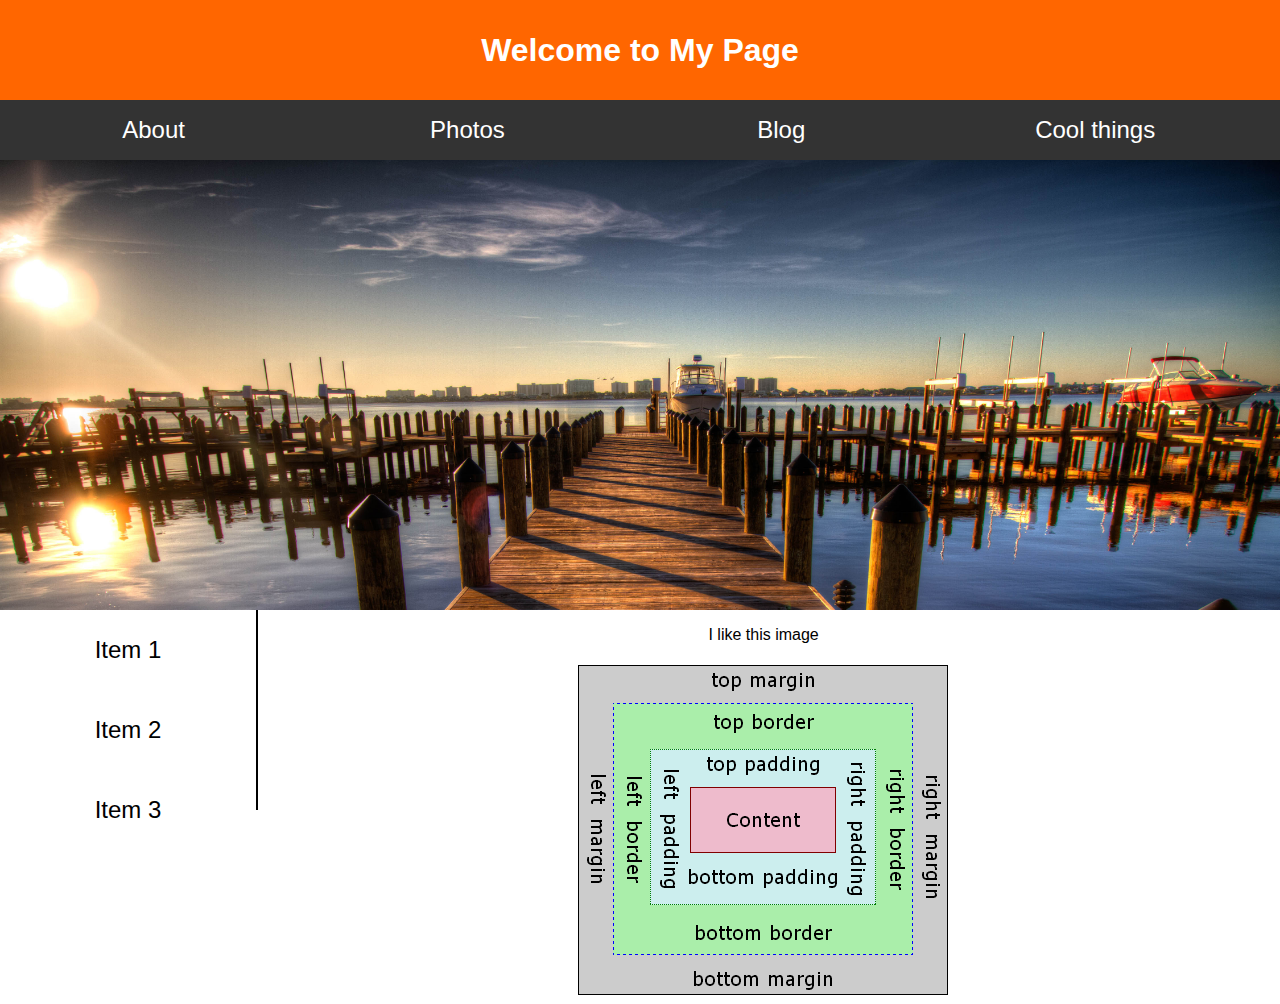
<file: index.html>
<!DOCTYPE html>
<html>
<head>
  <title>Landing Page</title>
  <link rel="stylesheet" type="text/css" href="styles/index.css">
</head>
<body>
  <header>
    <h1>Welcome to My Page</h1>
  </header>
  <nav>
    <ul>
      <li>About
      </li>
      <li>Photos
      </li>
      <li><a href="blog.html">Blog</a>
      </li>
      <li>Cool things
      </li>
    </ul>
  </nav>
  <section class="hero">
    <!--  this is a comment -->
  </section>
  <div class="sidebar">
    <ul>
      <li>Item 1
      </li>
      <li>Item 2
      </li>
      <li>Item 3
      </li>     
    </ul>
  </div>
  <div class="main">
    <p>I like this image</p>
    <p><img src="images/boxmodel-image.png">
    </p>
  </div>
</body>
</html>
</file>
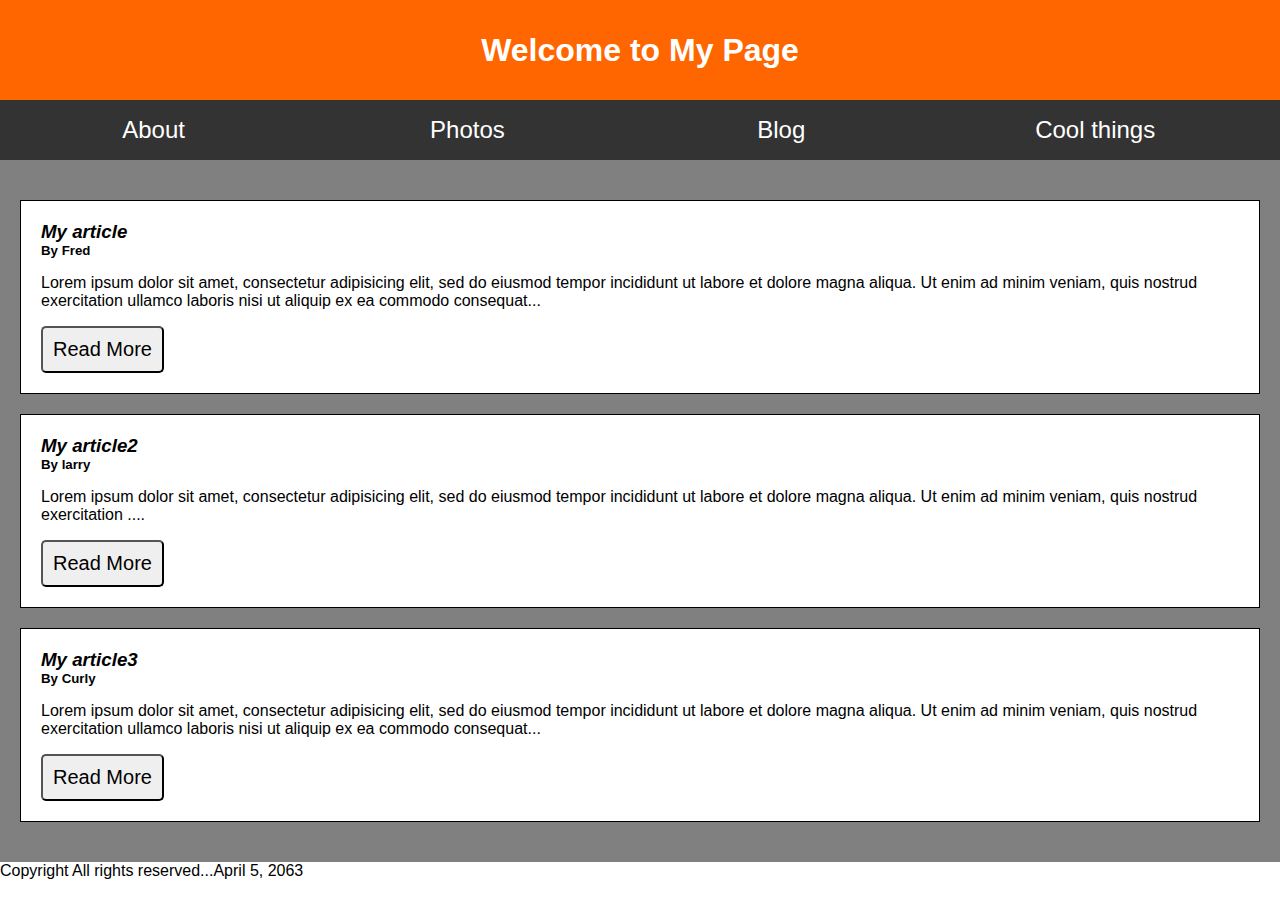
<file: blog.html>
<!DOCTYPE html>
<html>
<head>
  <title>Landing Page</title>
  <link rel="stylesheet" type="text/css" href="styles/index.css">
  <link rel="stylesheet" type="text/css" href="styles/blog.css">
</head>
<body>
  <header>
    <h1>Welcome to My Page</h1>
  </header>
  <nav>
    <ul>
      <li><a href="index.html">About</a>
      </li>
      <li>Photos
      </li>
      <li><a href="blog.html">Blog</a>
      </li>
      <li>Cool things
      </li>
    </ul>
  </nav>
  <section class="articles">
    <article>
      <h3>My article</h3>
      <h5>By Fred</h5>
      <p>Lorem ipsum dolor sit amet, consectetur adipisicing elit, sed do eiusmod
      tempor incididunt ut labore et dolore magna aliqua. Ut enim ad minim veniam,
      quis nostrud exercitation ullamco laboris nisi ut aliquip ex ea commodo
      consequat...</p>
      <button>Read More</button>
    </article>
    <article>
      <h3>My article2</h3>
      <h5>By larry</h5>
      <p>Lorem ipsum dolor sit amet, consectetur adipisicing elit, sed do eiusmod
      tempor incididunt ut labore et dolore magna aliqua. Ut enim ad minim veniam,
      quis nostrud exercitation ....</p>
      <button>Read More</button>
    </article>
    <article>
      <h3>My article3</h3>
      <h5>By Curly</h5>
      <p>Lorem ipsum dolor sit amet, consectetur adipisicing elit, sed do eiusmod
      tempor incididunt ut labore et dolore magna aliqua. Ut enim ad minim veniam,
      quis nostrud exercitation ullamco laboris nisi ut aliquip ex ea commodo
      consequat...</p>
      <div class="buttonholder">
       <button>Read More</button>
      </div>
    </article>
  </section>
  <footer>
    Copyright All rights reserved...April 5, 2063
  </footer>
</body>
</html>
</file>
<file: styles/index.css>
body, h1, h3, h5, ul{
  margin: 0;
}

a{
  text-decoration: none;
  color: white;
}

ul{
  padding: 0;
}

body{
  font-family: Verdana, sans-serif;
}

header{
  background-color: #ff6600;
  height: 100px;
}

h1{
  text-align: center;
  color: white;
  line-height: 100px;
}

nav{
  height: 60px;
  background-color: #333;
}

nav ul{
  line-height: 60px;
  font-size: 24px;
}

nav ul li{
  color: white;
  display: inline-block;
  width: 24%;
  text-align: center;
}

nav ul li:hover{
  font-weight: 800;
}

.hero{
  height: 450px;
  background-image: url("../images/header.jpg");
  background-size: cover;
}

.sidebar{
  width: 20%;
  border-right: 2px solid black;
  height: 200px;
  float: left;
}

.sidebar ul{
  list-style: none;
}
.sidebar ul li{
  height: 80px;
  font-size: 24px;
  line-height: 80px;
  text-align: center;
}

.sidebar ul li:hover{
  background-color: gray;
  color: white;
}

.main{
  width: 79%;
  height: 200px;
  float: left;
}

.main p{
  text-align: center;
}

@media screen and (max-width: 680px){
  nav{
    height: 250px;
  }

  nav ul li{
    width: 100%;
    border-bottom: 1px dotted white;
  }
}
</file>
<file: styles/blog.css>
.articles{
  background-color: gray;
  padding-top: 20px;
  padding-bottom: 20px;
}

h3{
  font-style: italic;
}

article{
  margin: 20px;
  padding: 20px;
  border: 1px solid black;
  background-color: white;

}

button{
  padding: 10px;
  font-size: 20px;
  border-radius: 5px;
}

button:hover{
  background-color: orange;
  color: white;
}
</file>
